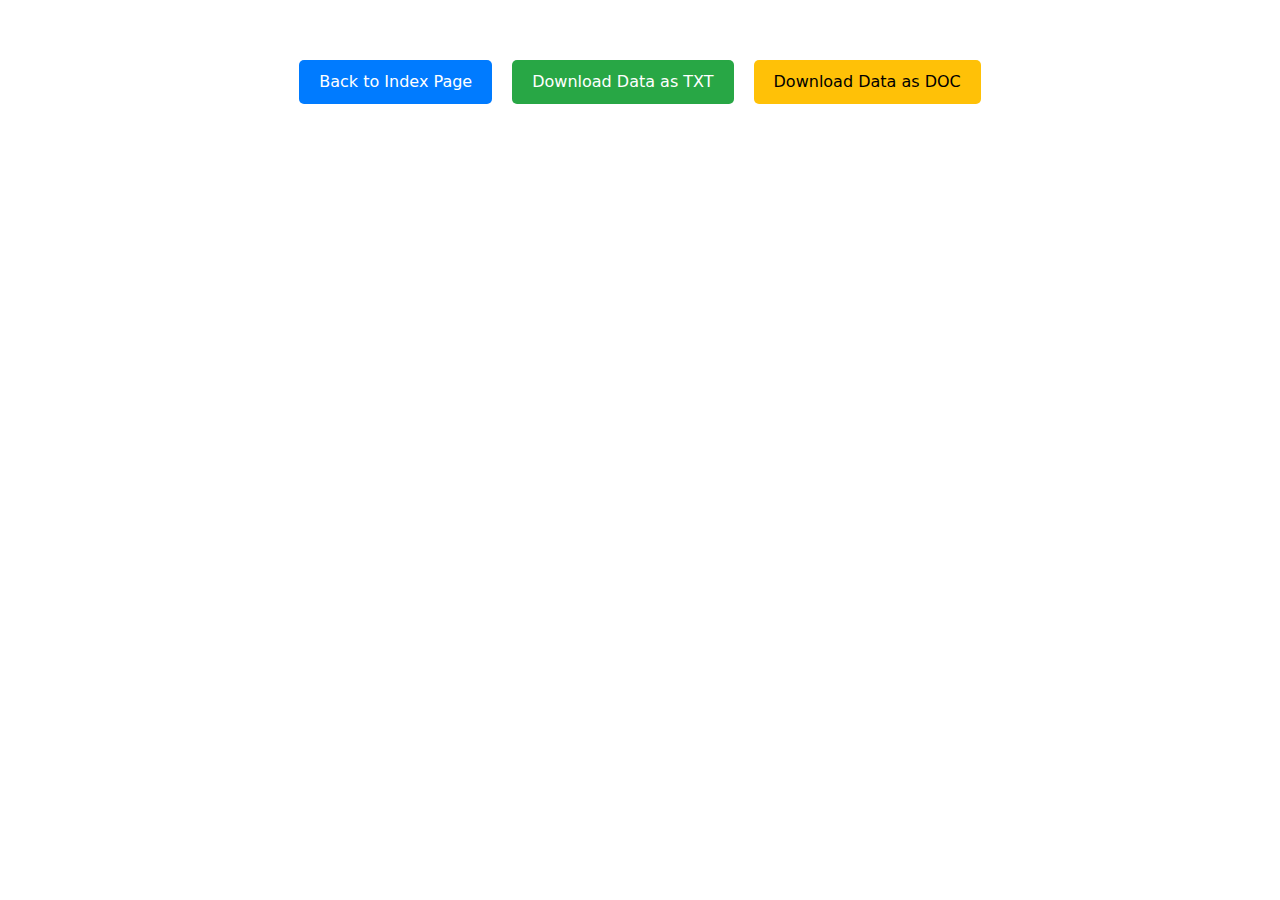
<file: preview.html>
<!DOCTYPE html>
<html lang="en">
<head>
  <meta charset="UTF-8">
  <meta name="viewport" content="width=device-width, initial-scale=1.0">
  <title>User Data Preview</title>
  <link rel="stylesheet" href="https://cdnjs.cloudflare.com/ajax/libs/font-awesome/6.7.1/css/all.min.css">
  <link href="https://cdn.jsdelivr.net/npm/bootstrap@5.3.3/dist/css/bootstrap.min.css" rel="stylesheet"
    integrity="sha384-QWTKZyjpPEjISv5WaRU9OFeRpok6YctnYmDr5pNlyT2bRjXh0JMhjY6hW+ALEwIH" crossorigin="anonymous">
  <link rel="stylesheet" href="css/preview.css">
</head>
<body>
  <div class="container">
   
  </div>
  <div class="buttons">
    <button id="back-button" class="btn btn-primary">Back to Index Page</button>
    <button id="download-button" class="btn btn-success">Download Data as TXT</button>
    <button id="download-doc-button" class="btn btn-warning">Download Data as DOC</button>
  </div>
  <script>
    document.addEventListener("DOMContentLoaded", function() {
      const userDataList = document.querySelector('.container');
      const userData = JSON.parse(localStorage.getItem('userData')) || [];

      userData.forEach((data, index) => {
        const userCard = document.createElement('div');
        userCard.classList.add('card');
        userCard.innerHTML = `
          <div class="card-header">User Data</div>
          <div class="card-body">
            <div class="product-item">
              <div class="product-image">
                <img id="photo-preview-${index}" src="${data.photo}" alt="User Photo">
              </div>
              <div class="product-details">
                <h3>${data.fullName}</h3>
                <p><strong>Email:</strong> ${data.email}</p>
                <p><strong>Mobile Number:</strong> ${data.mobile}</p>
                <p><strong>Date of Birth:</strong> ${data.dob}</p>
                <p><strong>Gender:</strong> ${data.gender}</p>
              </div>
            </div>
          </div>
        `;
        userDataList.appendChild(userCard);
      });

      // Back to Index Page Button
      document.getElementById('back-button').addEventListener('click', function() {
        window.location.href = 'index.html';
      });

      // Download Data as TXT Button
      document.getElementById('download-button').addEventListener('click', function() {
        const userDataTxt = userData.map(data => `
          Full Name: ${data.fullName}
          Email: ${data.email}
          Mobile Number: ${data.mobile}
          Date of Birth: ${data.dob}
          Gender: ${data.gender}
        `).join('\n\n');

        const dataStr = "data:text/plain;charset=utf-8," + encodeURIComponent(userDataTxt);
        const downloadAnchorNode = document.createElement('a');
        downloadAnchorNode.setAttribute("href", dataStr);
        downloadAnchorNode.setAttribute("download", "user_data.txt");
        document.body.appendChild(downloadAnchorNode);
        downloadAnchorNode.click();
        downloadAnchorNode.remove();
      });

      // Download Data as DOC Button
      document.getElementById('download-doc-button').addEventListener('click', function() {
        let docContent = `
          <html xmlns:o='urn:schemas-microsoft-com:office:office' xmlns:w='urn:schemas-microsoft-com:office:word' xmlns='http://www.w3.org/TR/REC-html40'>
          <head><title>User Data</title>
          <style>
            body { font-family: Arial, sans-serif; }
            .card { border: 1px solid #ddd; border-radius: 5px; box-shadow: 0 2px 8px rgba(0, 0, 0, 0.1); padding: 20px; margin-bottom: 20px; }
            .card-header { background-color: #f8f8f8; padding: 10px; text-align: center; border-bottom: 1px solid #ddd; text-transform: uppercase; font-weight: bold; }
            .card-body { display: flex; flex-direction: column; align-items: center; }
            .product-image img { max-width: 100%; height: auto; border-radius: 5px; margin-bottom: 15px; }
            .product-details { text-align: left; width: 100%; }
            .product-details h3 { font-size: 1.2em; margin-bottom: 10px; color: #333; }
            .product-details p { font-size: 0.9em; margin-bottom: 5px; color: #555; }
          </style></head><body>
        `;

        userData.forEach((data) => {
          docContent += `
            <div class="card">
              <div class="card-header">User Data</div>
              <div class="card-body">
                <div class="product-image">
                  <img src="${data.photo}" alt="User Photo">
                </div>
                <div class="product-details">
                  <h3>${data.fullName}</h3>
                  <p><strong>Email:</strong> ${data.email}</p>
                  <p><strong>Mobile Number:</strong> ${data.mobile}</p>
                  <p><strong>Date of Birth:</strong> ${data.dob}</p>
                  <p><strong>Gender:</strong> ${data.gender}</p>
                </div>
              </div>
            </div>
          `;
        });

        docContent += `</body></html>`;

        const blob = new Blob(['\ufeff', docContent], { type: 'application/msword' });
        const url = URL.createObjectURL(blob);
        const downloadAnchorNode = document.createElement('a');
        downloadAnchorNode.href = url;
        downloadAnchorNode.download = 'user_data.doc';
        document.body.appendChild(downloadAnchorNode);
        downloadAnchorNode.click();
        downloadAnchorNode.remove();
      });
    });
  </script>
</body>
</html>
</file>
<file: css/preview.css>
.container {
    display: flex;
    flex-wrap: wrap;
    justify-content: center;
    gap: 20px;
    padding: 20px;
    box-sizing: border-box;
  }
  
  .card {
    border: 1px solid #ddd;
    border-radius: 5px;
    box-shadow: 0 2px 8px rgba(0, 0, 0, 0.1);
    overflow: hidden;
    transition: transform 0.3s ease;
    flex: 1 1 calc(25% - 40px); 
    max-width: 300px;
    background-color: #fff;
  }
  
  .card:hover {
    transform: translateY(-5px);
  }
  
  .card-header {
    background-color: #f8f8f8;
    padding: 10px;
    text-align: center;
    border-bottom: 1px solid #ddd;
    text-transform: uppercase;
    font-weight: bold;
  }
  
  .card-body {
    padding: 20px;
    display: flex;
    flex-direction: column;
    align-items: center;
  }
  
  .product-item {
    width: 100%;
  }
  
  .product-image img {
    max-width: 100%;
    height: auto;
    border-radius: 5px;
    margin-bottom: 15px;
  }
  
  .product-details {
    text-align: left;
    width: 100%;
  }
  
  .product-details h3 {
    font-size: 1.2em;
    margin-bottom: 10px;
    color: #333;
  }
  
  .product-details p {
    font-size: 0.9em;
    margin-bottom: 5px;
    color: #555;
  }
  
  .buttons {
    display: flex;
    justify-content: center;
    gap: 20px;
    margin-top: 20px;
  }
  
  .btn {
    padding: 10px 20px;
    font-size: 1em;
    border: none;
    border-radius: 5px;
    cursor: pointer;
    transition: background-color 0.3s ease;
  }
  
  .btn-primary {
    background-color: #007bff;
    color: #fff;
  }
  
  .btn-primary:hover {
    background-color: #0056b3;
  }
  
  .btn-success {
    background-color: #28a745;
    color: #fff;
  }
  
  .btn-success:hover {
    background-color: #218838;
  }
  
 
  @media (max-width: 1200px) {
    .card {
      flex: 1 1 calc(33.333% - 40px); 
    }
  }
  
  @media (max-width: 992px) {
    .card {
      flex: 1 1 calc(50% - 40px); 
    }
  }
  
  @media (max-width: 768px) {
    .card {
      flex: 1 1 calc(100% - 40px); 
    }
  }
</file>
